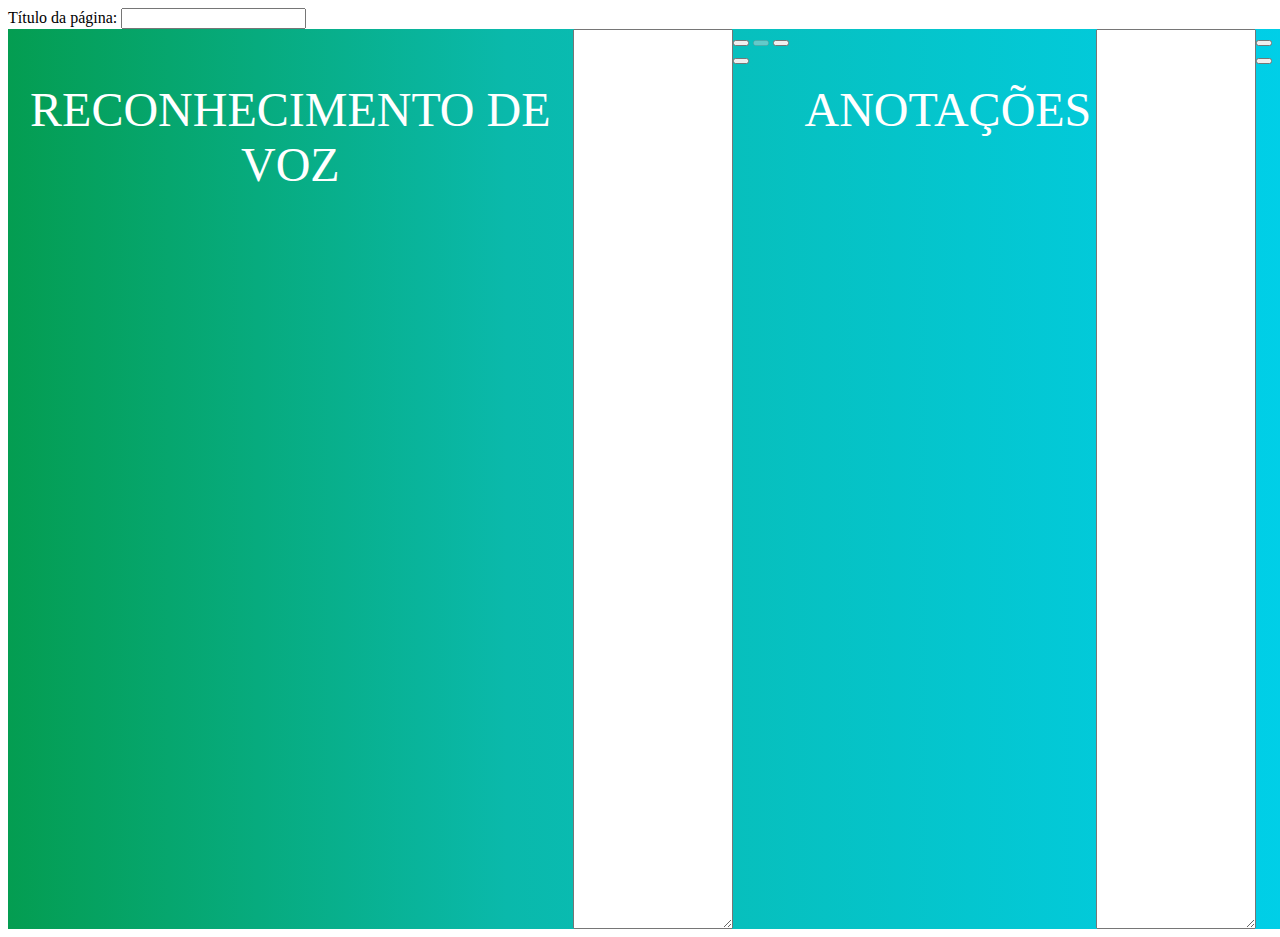
<file: teste.html>
<!DOCTYPE html>
<html lang="en">
<head>
    <meta charset="UTF-8">
    <meta http-equiv="X-UA-Compatible" content="IE=edge">
    <meta name="viewport" content="width=device-width, initial-scale=1.0">
    <link rel="stylesheet" href="teste.css">
    <title>Document</title>
</head>
<body>
    
    <div class="titulo">
        <label class="textoTitulo" for="name">Título da página:</label>
        <input type="text" id="name">
      </div>
      
          <div class="lado-a-lado">
            <p class="label-lado-a-lado">RECONHECIMENTO DE VOZ</p>
            <textarea class="textarea-lado-a-lado" id="textarea"></textarea>
            <div>
              <button id="btnGravar"><i class="fas fa-microphone"></i></button>
              <button id="btnParar" disabled><i class="fas fa-microphone-slash"></i></button>
              <button id="btnBaixar"><i class="fas fa-download"></i></button>
              <button id="btnLimpar"><i class="fas fa-trash-alt"></i></button>
            </div>
      
            <p class="label-lado-a-lado">ANOTAÇÕES</p>
            <textarea class="textarea-lado-a-lado" id="textareaAnotacao"></textarea>
            <div>
              <button id="btnBaixarAnotacao"><i class="fas fa-download"></i></button>
              <button id="btnLimparAnotacao"><i class="fas fa-trash-alt"></i></button>
            </div>
          </div>
      
            <script src="speech.js"></script>
    
    
</body>
</html>
</file>
<file: teste.css>
.label-lado-a-lado {
    margin-bottom: 10px;
    padding: 5px;
    text-align: center;
    color: white;
    font-size: 3rem;
}
.lado-a-lado{
    display: flex;
    justify-content: space-between;
}

.lado-a-lado{
    width: 100vw;
    height: 100vh;
    background: rgb(4,157,81);
    background: linear-gradient(90deg, rgba(4,157,81,1) 0%, rgba(10,185,171,1) 39%, rgba(0,207,232,1) 100%);
}
</file>
